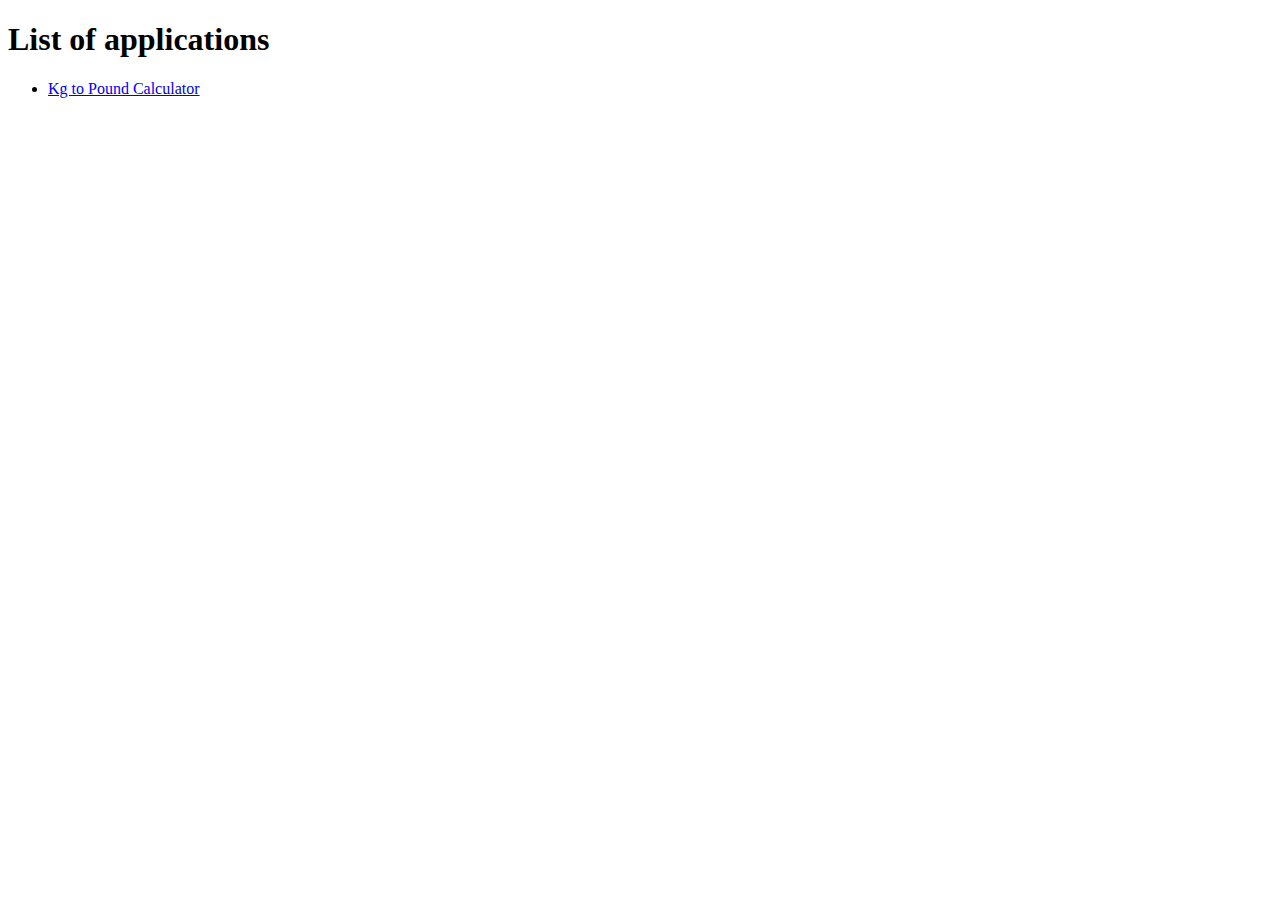
<file: index.html>
<!DOCTYPE html>
<html lang="en">
<head>
    <meta charset="UTF-8">
    <meta name="viewport" content="width=device-width, initial-scale=1.0">
    <title>Comp.5210 List of Applications</title>
</head>
<body>
    <h1>List of applications</h1>
    <p>
        <ul>
            <li><a href="kg_to_pound.html">Kg to Pound Calculator</a></li>
        </ul>
    </p>
</body>
</html>
</file>
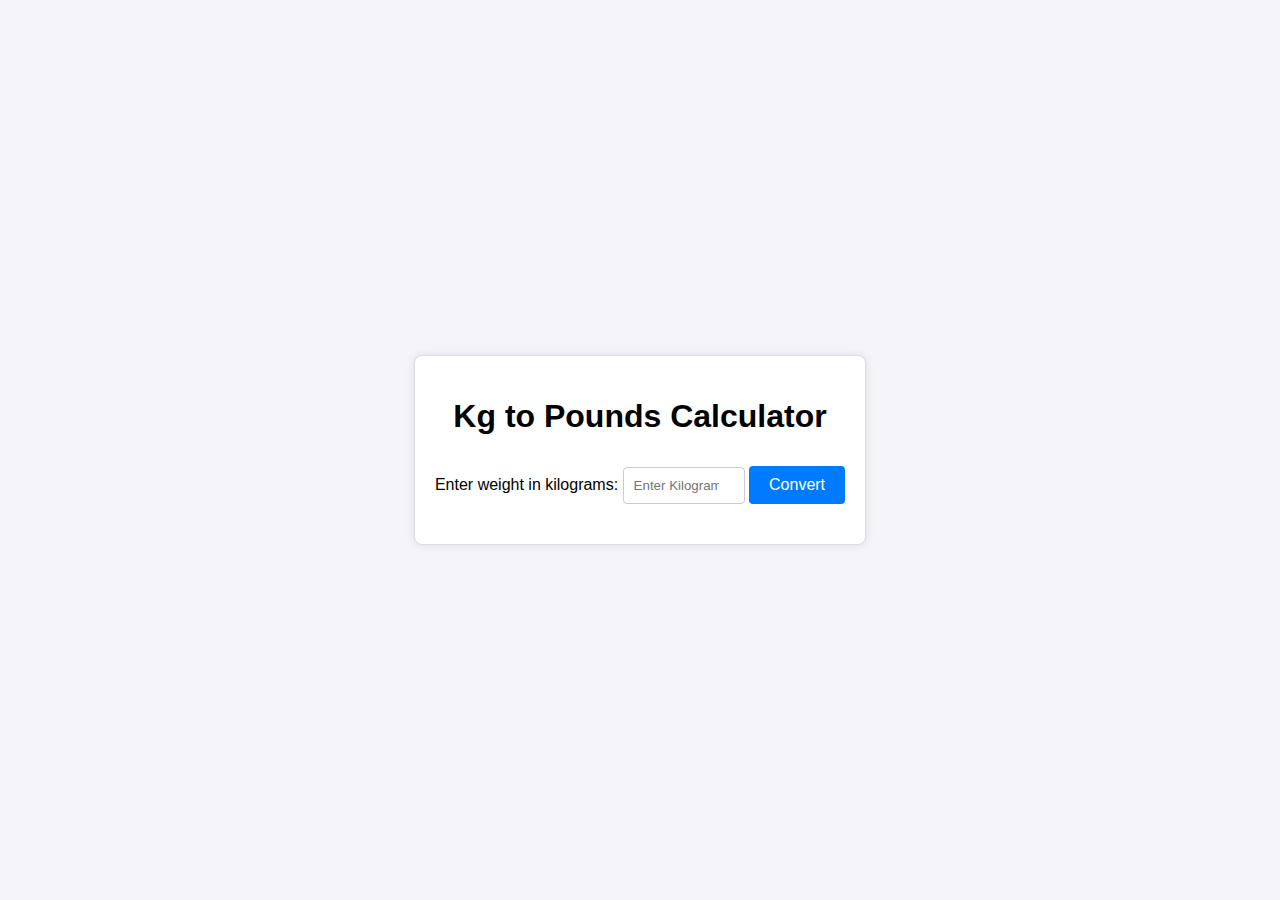
<file: kg_to_pound.html>
<!DOCTYPE html>
<html lang="en">
<head>
    <meta charset="UTF-8">
    <meta name="viewport" content="width=device-width, initial-scale=1.0">
    <title>Kg to Pound Calculator</title>
    <link rel="stylesheet" href="styles/main.css">
</head>
<body>

    <div class="container">
        <h1>Kg to Pounds Calculator</h1>
        <label>Enter weight in kilograms:</label>
        <input type="number" id="kgInput" placeholder="Enter Kilograms">
        <button onclick="Convert()">Convert</button>
        <p id="result"></p>
    </div>
   
    <script src="scripts/kgcalc.js"></script>
</body>
</html>
</file>
<file: styles/main.css>
body {
    font-family: Arial, Helvetica, sans-serif; /* sets the font for the entire page */
    display: flex; /* enables flexbox layout */
    justify-content: center; /* centers the container horizontally */
    align-items: center; /* centers the container vertically */
    height: 100vh; /* full viewport height */
    background-color: #f4f4f9; /* light background color for the page */
    margin: 0; /* Removes default margin */
}

.container {
    text-align: center; /* centers the text within the container */
    border: 1px solid #ddd; /* light grey border */
    padding: 20px; /* padding inside the container */
    border-radius: 8px; /* rounded corners for the container */
    background-color: #fff; /* white background for the container */
    box-shadow: 0 0 10px rgba(0,0,0,0.1); /* subtle shadow effect */
}

input[type="number"]{
    padding: 10px; /* padding inside the input field */
    margin-top: 10px; /* space above the input field */
    border: 1px solid #ccc; /* light gray border */
    border-radius: 4px; /* slightly rounded corners for the input field */
    width: 100px; /* fixed width for the input field */
    text-align: center; /* centers text inside the input field */
}

button {
    padding: 10px 20px; /* padding inside button */
    margin-top: 10px; /* space above the button */
    border: none; /* removes default border */
    border-radius: 4px;
    background-color: #007bff; /* Blue background color for button */
    color: #fff; /* set text color to white */
    cursor: pointer; /* cursor changes to pointer on hover */
    font-size: 16px;
}

button:hover {
    background-color: #0056b3; /* darker blue background on hover */
}

#result {
    font-size: 18px;
    margin-top: 20px;
}
</file>
